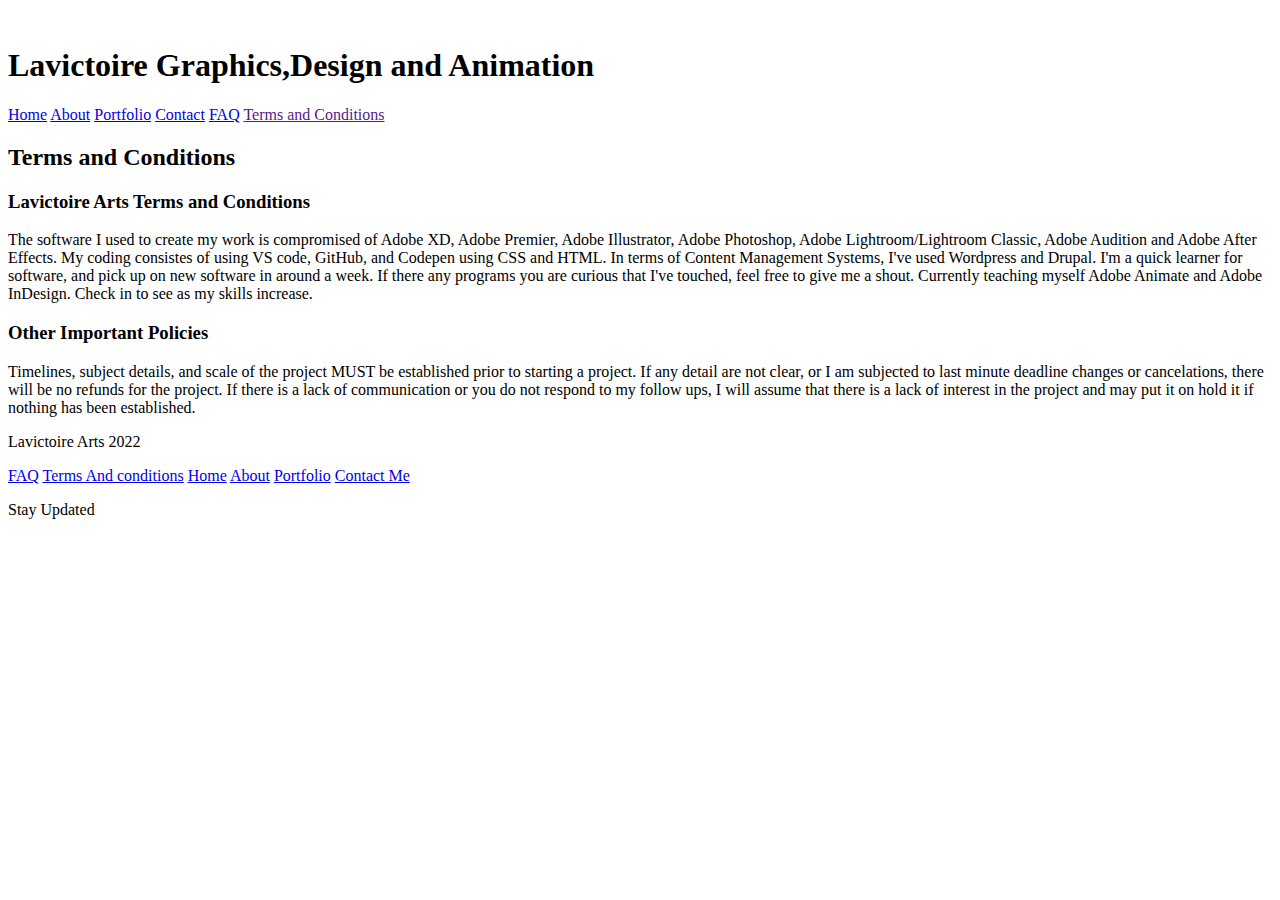
<file: terms and conditions.html>
<!DOCTYPE html>
<html lang="en">
<head>
    <meta charset="UTF-8">
    <meta http-equiv="X-UA-Compatible" content="IE=edge">
    <meta name="viewport" content="width=device-width, initial-scale=1.0">
    <title>Terms and Conditions Lavictoire Arts</title>
</head>
<body>
    <header>
        <!-- Insert Logo here -->
        <img source="">
        <h1>Lavictoire Graphics,Design and Animation</h1>
        <!-- Drop down menu items -->
        <nav>
            <a href="index.html">Home</a>
            <a href="about.html">About</a>
            <a href="portfolio.html">Portfolio</a>
            <a href="contact.html">Contact</a>
            <a href="faq.html">FAQ</a>
            <a href="">Terms and Conditions</a>
        </nav>    
    </header>
    <article>
        <h2>Terms and Conditions</h2>
        <h3>Lavictoire Arts Terms and Conditions</h3>
        <p>The software I used to create my work is compromised of Adobe XD, Adobe Premier, Adobe Illustrator, Adobe Photoshop, Adobe Lightroom/Lightroom Classic, Adobe Audition and Adobe After Effects. My coding consistes of using VS code, GitHub, and Codepen using CSS and HTML. In terms of Content Management Systems, I've used Wordpress and Drupal. I'm a quick learner for software, and pick up on new software in around a week. If there any programs you are curious that I've touched, feel free to give me a shout. Currently teaching myself Adobe Animate and Adobe InDesign. Check in to see as my skills increase.</p>
        <h3>Other Important Policies</h3>
        <p>Timelines,  subject details, and scale of the project MUST be established prior to starting a project. If any detail are not clear, or I am subjected to last minute deadline changes or cancelations, there will be no refunds for the project. If there is a lack of communication or you do not respond to my follow ups, I will assume that there is a lack of interest in the project and may put it on hold it if nothing has been established.</p>
    </article>
    <footer>
        <p>Lavictoire Arts 2022</p>
        <nav>
            <a href="faq.html">FAQ</a>
            <a href="terms and conditions.html">Terms And conditions</a>
            <a href="index.html">Home</a>
            <a href="about.html">About</a>
            <a href="portfolio.html">Portfolio</a>
            <a href="contact.html">Contact Me</a>
        </nav>
        <!-- Socials -->
        <p>Stay Updated</p>
    </footer>
</body>
</html>
</file>
